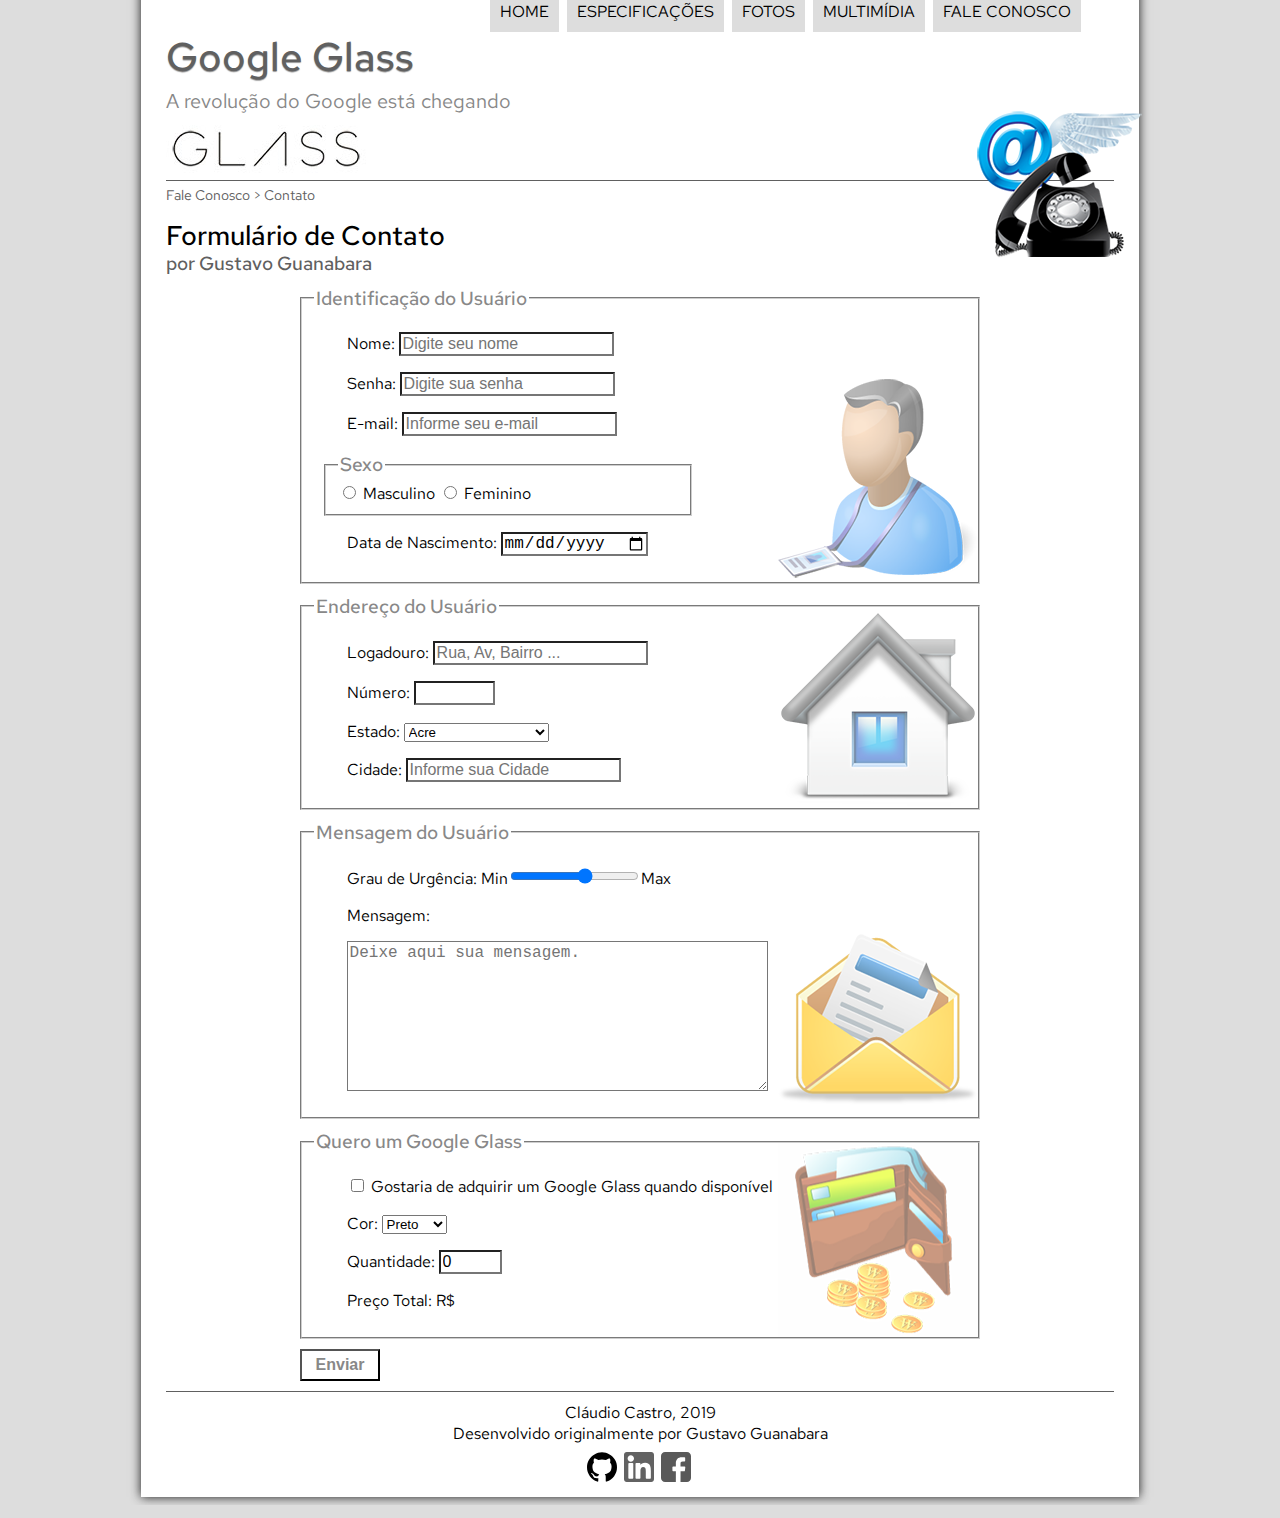
<file: fale-conosco.html>
<!DOCTYPE html>
<html lang="pt-br">
    <head>
        <meta charset="UTF-8">
        <meta name="viewport" content="width=device-width, initial-scale=1.0">
        <meta http-equiv="X-UA-Compatible" content="ie=edge">

        <link rel="stylesheet" href="_css/estilo.css">
        <link rel="stylesheet" href="_css/form.css">
        

        <title>Tudo sobre Google Glass</title>
    </head>
    <body>
        <div id="interface">
            <header id="cabecalho">
                <hgroup class="titulos">
                    <h1>Google Glass</h1>
                    <h2>A revolução do Google está chegando</h2>
                </hgroup>
                
                <img id="icone" src="./_imagens/contato.png" alt="Imagem de um Google Glass Preto">
                
                <nav id="menu">
                    <h1>Menu Principal</h1>
                    <ul id="lista-menu" onmouseover="mudaImgMenu()" onmouseout="voltaImg('contato')">
                        <li>Home</li>
                        <li>Especificações</li>
                        <li>Fotos</li>
                        <li>Multimídia</li>
                        <li>Fale conosco</li>
                    </ul>
                </nav>
            </header>
            <section id="corpo-full">
                <article id="art-principal">
                    <header id="cabecalho-art">
                        <hgroup id="titulos-materia">
                            <h3>Fale Conosco > Contato</h3>
                            <h1>Formulário de Contato</h1>
                            <h2>por Gustavo Guanabara</h2>
                        </hgroup>
                    </header>

                    <form action="" method="post" oninput="calcTotal()">
                        <fieldset id="usuario">
                            <legend>Identificação do Usuário</legend>
                                <p>
                                    <label for="cmpNome">Nome:</label>
                                    <input type="text" name="txtNome" id="cmpNome" placeholder="Digite seu nome" size="20" maxlength="50"/>
                                </p>
                                <p>
                                    <label for="cmpSenha">Senha:</label>
                                    <input type="password" name="txtSenha" id="cmpSenha" placeholder="Digite sua senha" size="20" maxlength="8"/>
                                </p>
                                <p>
                                    <label for="cmpEmail">E-mail:</label>
                                    <input type="email" name="txtEmail" id="cmpEmail" placeholder="Informe seu e-mail" size="20" maxlength="30"/>
                                </p>
                                <fieldset id="sexo">
                                    <legend>Sexo</legend>
                                    <input type="radio" name="rdSexo" id="cmpMas">
                                    <label for="cmpMas">Masculino</label>
                                    <input type="radio" name="rdSexo" id="cmpFem"/>
                                    <label for="cmpFem">Feminino</label>
                                </fieldset>
                                <p>
                                    <label for="cmpNascimento">Data de Nascimento:</label>
                                    <input type="date" name="txtNascimento" id="cmpNascimento"/>
                                </p>
                        </fieldset>

                        <fieldset id="endereco">
                            <legend>Endereço do Usuário</legend>
                                <p>
                                    <label for="cmpLogadouro">Logadouro:</label>
                                    <input type="text" name="txtLogadouro" id="cmpLogadouro" placeholder="Rua, Av, Bairro ..." size="20" maxlength="50">
                                </p>
                                <p>
                                    <label for="cmpNumero">Número:</label>
                                    <input type="number" name="txtNumero" id="cmpNumero" min="0" max="9999">
                                </p>
                                <p>
                                    <label for="cmpEstado">Estado:</label>
                                    <select name="estados-brasil" id="cmpEstado">
                                        <option value="AC">Acre</option>
                                        <option value="AL">Alagoas</option>
                                        <option value="AP">Amapá</option>
                                        <option value="AM">Amazonas</option>
                                        <option value="BA">Bahia</option>
                                        <option value="CE">Ceará</option>
                                        <option value="DF">Distrito Federal</option>
                                        <option value="ES">Espírito Santo</option>
                                        <option value="GO">Goiás</option>
                                        <option value="MA">Maranhão</option>
                                        <option value="MT">Mato Grosso</option>
                                        <option value="MS">Mato Grosso do Sul</option>
                                        <option value="MG">Minas Gerais</option>
                                        <option value="PA">Pará</option>
                                        <option value="PB">Paraíba</option>
                                        <option value="PR">Paraná</option>
                                        <option value="PE">Pernambuco</option>
                                        <option value="PI">Piauí</option>
                                        <option value="RJ">Rio de Janeiro</option>
                                        <option value="RN">Rio Grande do Norte</option>
                                        <option value="RS">Rio Grande do Sul</option>
                                        <option value="RO">Rondônia</option>
                                        <option value="RR">Roraima</option>
                                        <option value="SC">Santa Catarina</option>
                                        <option value="SP">São Paulo</option>
                                        <option value="SE">Sergipe</option>
                                        <option value="TO">Tocantins</option>
                                    </select>
                                </p>
                                <p>
                                    <label for="cmpCidade">Cidade:</label>
                                    <input type="text" name="txtCidade" id="cmpCidade" size="20" maxlength="25" placeholder="Informe sua Cidade"/>
                                </p>
                        </fieldset>

                        <fieldset id="mensagem">
                            <legend>Mensagem do Usuário</legend>
                                <p>
                                    <label for="cmbGrau">Grau de Urgência:</label>
                                    Min<input type="range" name="range-grau" id="cmbGrau"
                                    min="0" max="10" step="2">Max
                                </p>
                                <p>
                                    <label for="cmpMsg" id="lblMsg">Mensagem:</label>
                                    <textarea name="mensagem" id="cmpMsg" cols="40" rows="8" maxlength="500" placeholder="Deixe aqui sua mensagem."></textarea>
                                </p>
                        </fieldset>

                        <fieldset id="pedido">
                            <legend>Quero um Google Glass</legend>
                                <p>
                                    <input type="checkbox" name="chkPedido" id="cmpPedido">
                                    <label for="cmpPedido">Gostaria de adquirir um Google Glass quando disponível</label>
                                </p>
                                <p>
                                    <label for="cmpCor">Cor:</label>
                                    <select name="slCor" id="cmpCor">
                                        <option value="preto">Preto</option>
                                        <option value="cinza">Cinza</option>
                                        <option value="branco">Branco</option>
                                    </select>
                                </p>
                                <p>
                                    <label for="cmpQtd">Quantidade:</label>
                                    <input type="number" name="txtQtd" id="cmpQtd" min="0" max="10" value="0">
                                </p>
                                <p>
                                    <label for="cmbPreco">Preço Total: R$<span id="cmbPreco"></span></label>
                                    <!-- <input type="text" name="txtPreco" id="cmbPreco" readonly placeholder="Total a pagar"/> -->
                                </p>
                        </fieldset>
                        
                        <button type="submit" id="btnEnviar">Enviar</button>
                    </form>
                </article>
            </section>
            <footer id="rodape">
                Cláudio Castro, 2019
                <br>Desenvolvido originalmente por Gustavo Guanabara
                <br>
                <a href="https://github.com/ccastrojr" target="_blank">
                    <img src="./_imagens/github-logo.svg">
                </a>
                <a href="https://linkedin.com/in/ccastrojr/" target="_blank">
                    <img src="./_imagens/linkedin.svg">
                </a>
                <a href="https://facebook.com/coimbracjr" target="_blank">
                    <img src="./_imagens/facebook.svg">
                </a>
            </footer>
        </div>

        <script src="./_javascript/funcoes.js"></script>
        <script src="./_javascript/calculo.js"></script>
    </body>
</html>
</file>
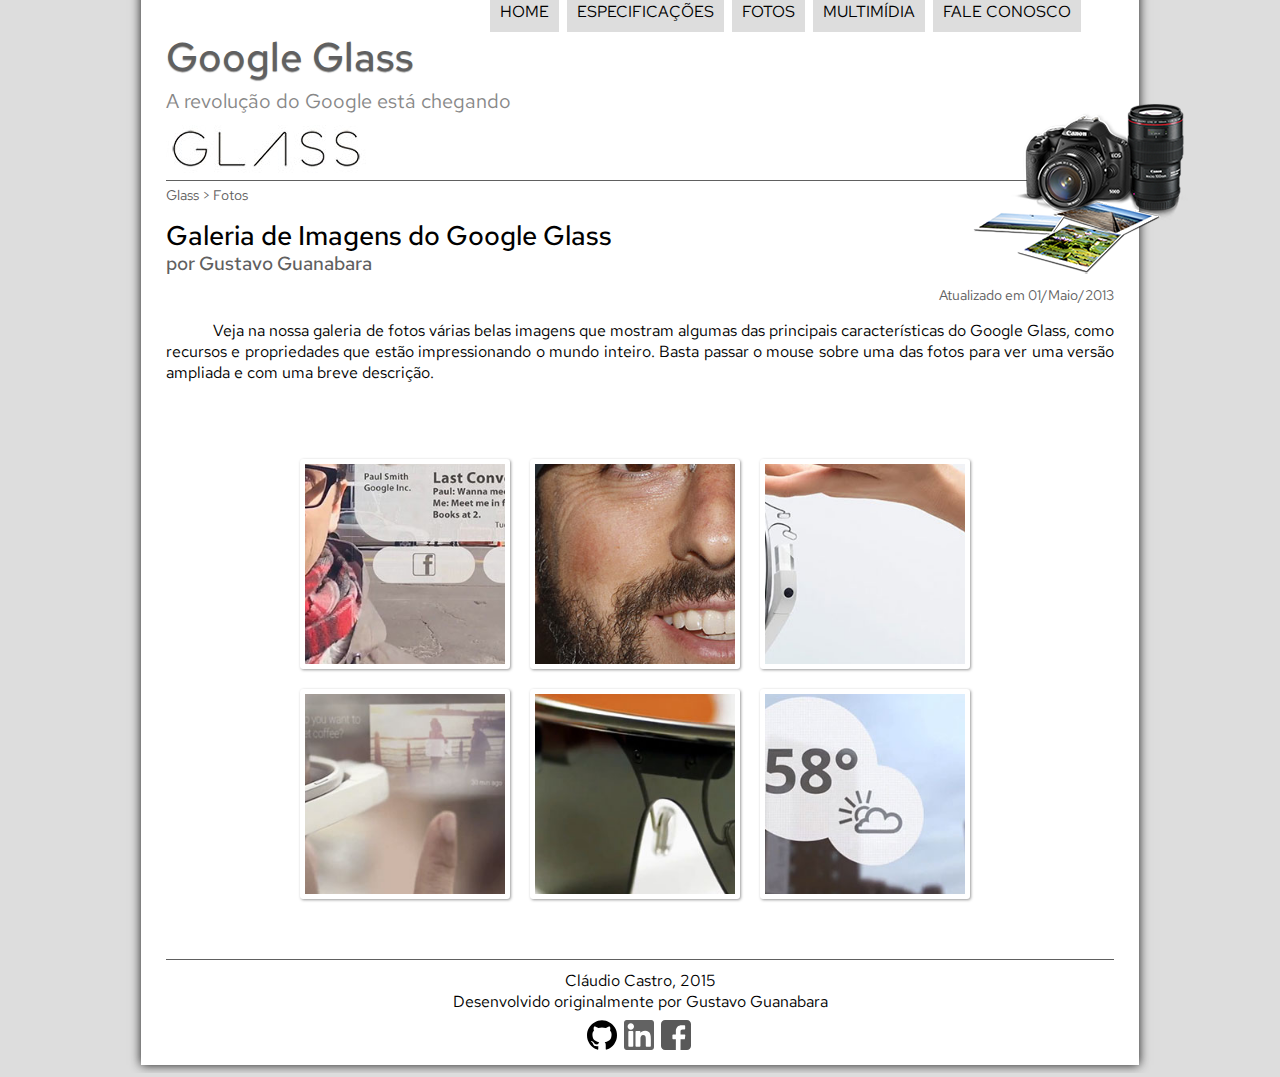
<file: fotos.html>
<!DOCTYPE html>
<html lang="pt-br">
    <head>
        <meta charset="UTF-8">
        <meta name="viewport" content="width=device-width, initial-scale=1.0">
        <meta http-equiv="X-UA-Compatible" content="ie=edge">

        <link rel="stylesheet" href="_css/estilo.css">
        <link rel="stylesheet" href="_css/fotos.css">

        <title>Tudo sobre Google Glass</title>
    </head>
    <body>
        <div id="interface">
            <header id="cabecalho">
                <hgroup class="titulos">
                    <h1>Google Glass</h1>
                    <h2>A revolução do Google está chegando</h2>
                </hgroup>
                    
                <img id="icone" src="./_imagens/fotos.png" alt="Icone da página.">
                    
                <nav id="menu">
                    <h1>Menu Principal</h1>
                    <ul id="lista-menu" onmouseover="mudaImgMenu()" onmouseout="voltaImg('fotos')">
                        <li>Home</li>
                        <li>Especificações</li>
                        <li>Fotos</li>
                        <li>Multimídia</li>
                        <li>Fale conosco</li>
                    </ul>
                </nav>
            </header>

            <section id="corpo-full">
                <article id="art-principal">
                    <header id="cabecalho-art">
                        <hgroup id="titulos-materia">
                            <h3>Glass > Fotos</h3>
                            <h1>Galeria de Imagens do Google Glass</h1>
                            <h2>por Gustavo Guanabara</h2>
                            <h3 id="data-atualizacao">Atualizado em 01/Maio/2013</h3>
                        </hgroup>
                    </header>
        
                    <p>Veja na nossa galeria de fotos várias belas imagens que mostram algumas das principais características do Google Glass, como recursos e propriedades que estão impressionando o mundo inteiro. Basta passar o mouse sobre uma das fotos para ver uma versão ampliada e com uma breve descrição.</p>
        
                    <ul id="album-fotos">
                        <li id="foto01"><span>Agenda e lembretes</span></li>
                        <li id="foto02"><span>Sergey Brin usando o Glass</span></li>
                        <li id="foto03"><span>Leve e compacto</span></li>
                        <li id="foto04"><span>Sensação de uma tela de 50"</span></li>
                        <li id="foto05"><span>Vários tipos de lente</span></li>
                        <li id="foto06"><span>Informações importantes</span></li>
                    </ul>
                </article>
            </section>

            <footer id="rodape">
                Cláudio Castro, 2015
                <br>Desenvolvido originalmente por Gustavo Guanabara
                <br>
                <a href="https://github.com/ccastrojr" target="_blank">
                    <img src="./_imagens/github-logo.svg">
                </a>
                <a href="https://linkedin.com/in/ccastrojr/" target="_blank">
                    <img src="./_imagens/linkedin.svg">
                </a>
                <a href="https://facebook.com/coimbracjr" target="_blank">
                        <img src="./_imagens/facebook.svg">
                </a>
            </footer>
        </div>
        <script src="./_javascript/funcoes.js"></script>
    </body>
</html>
</file>
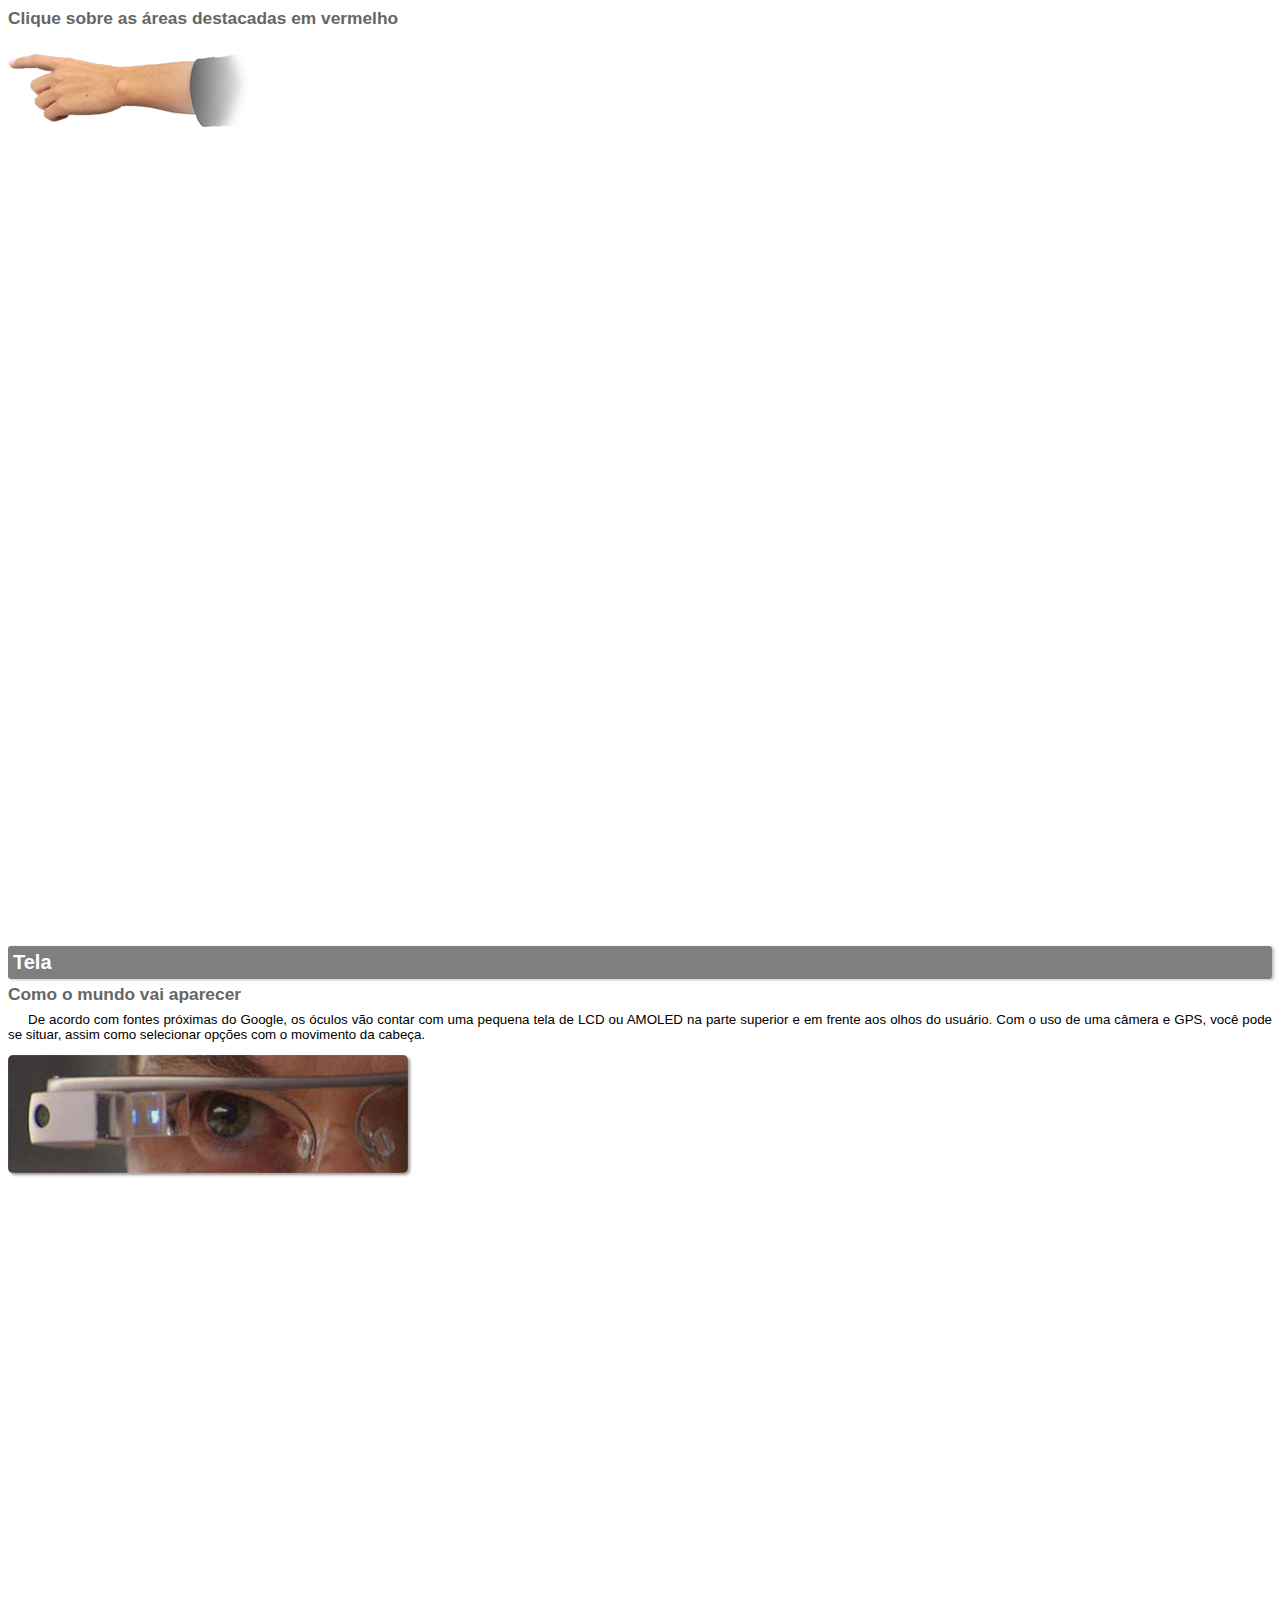
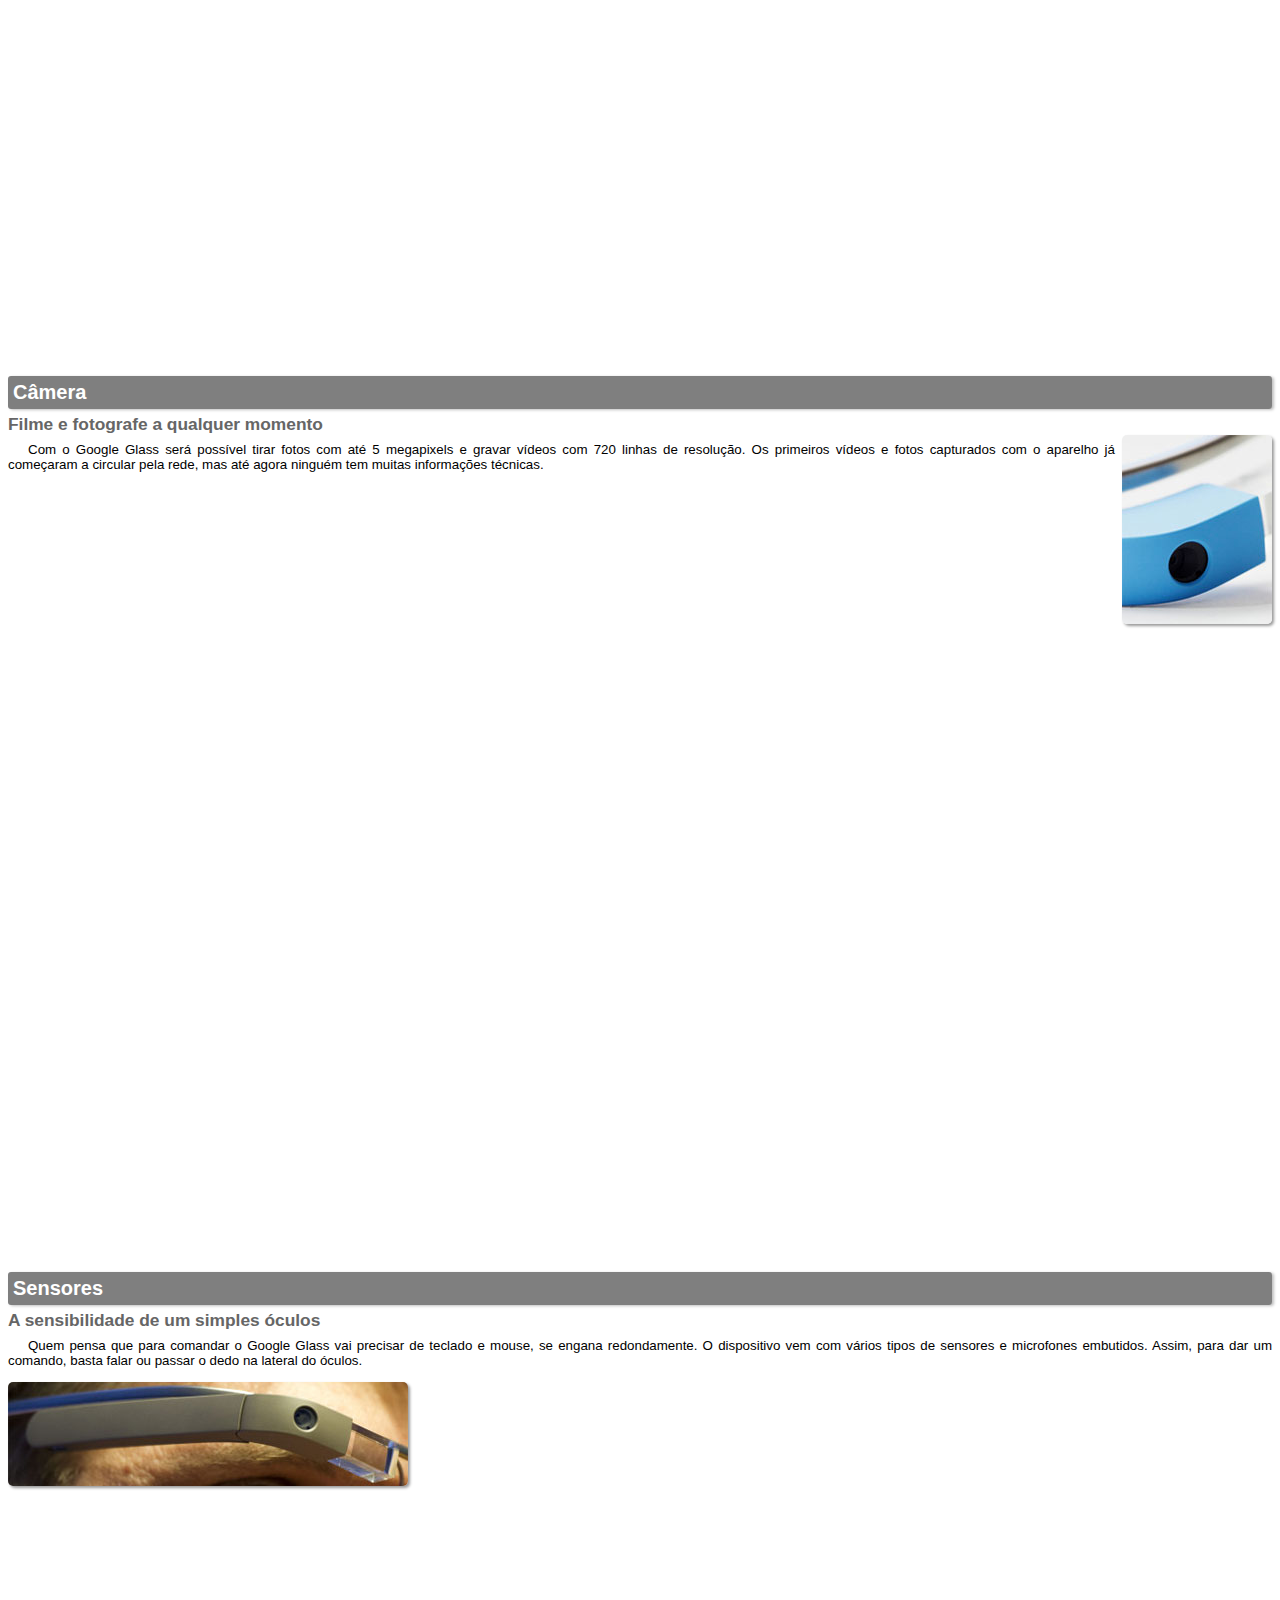
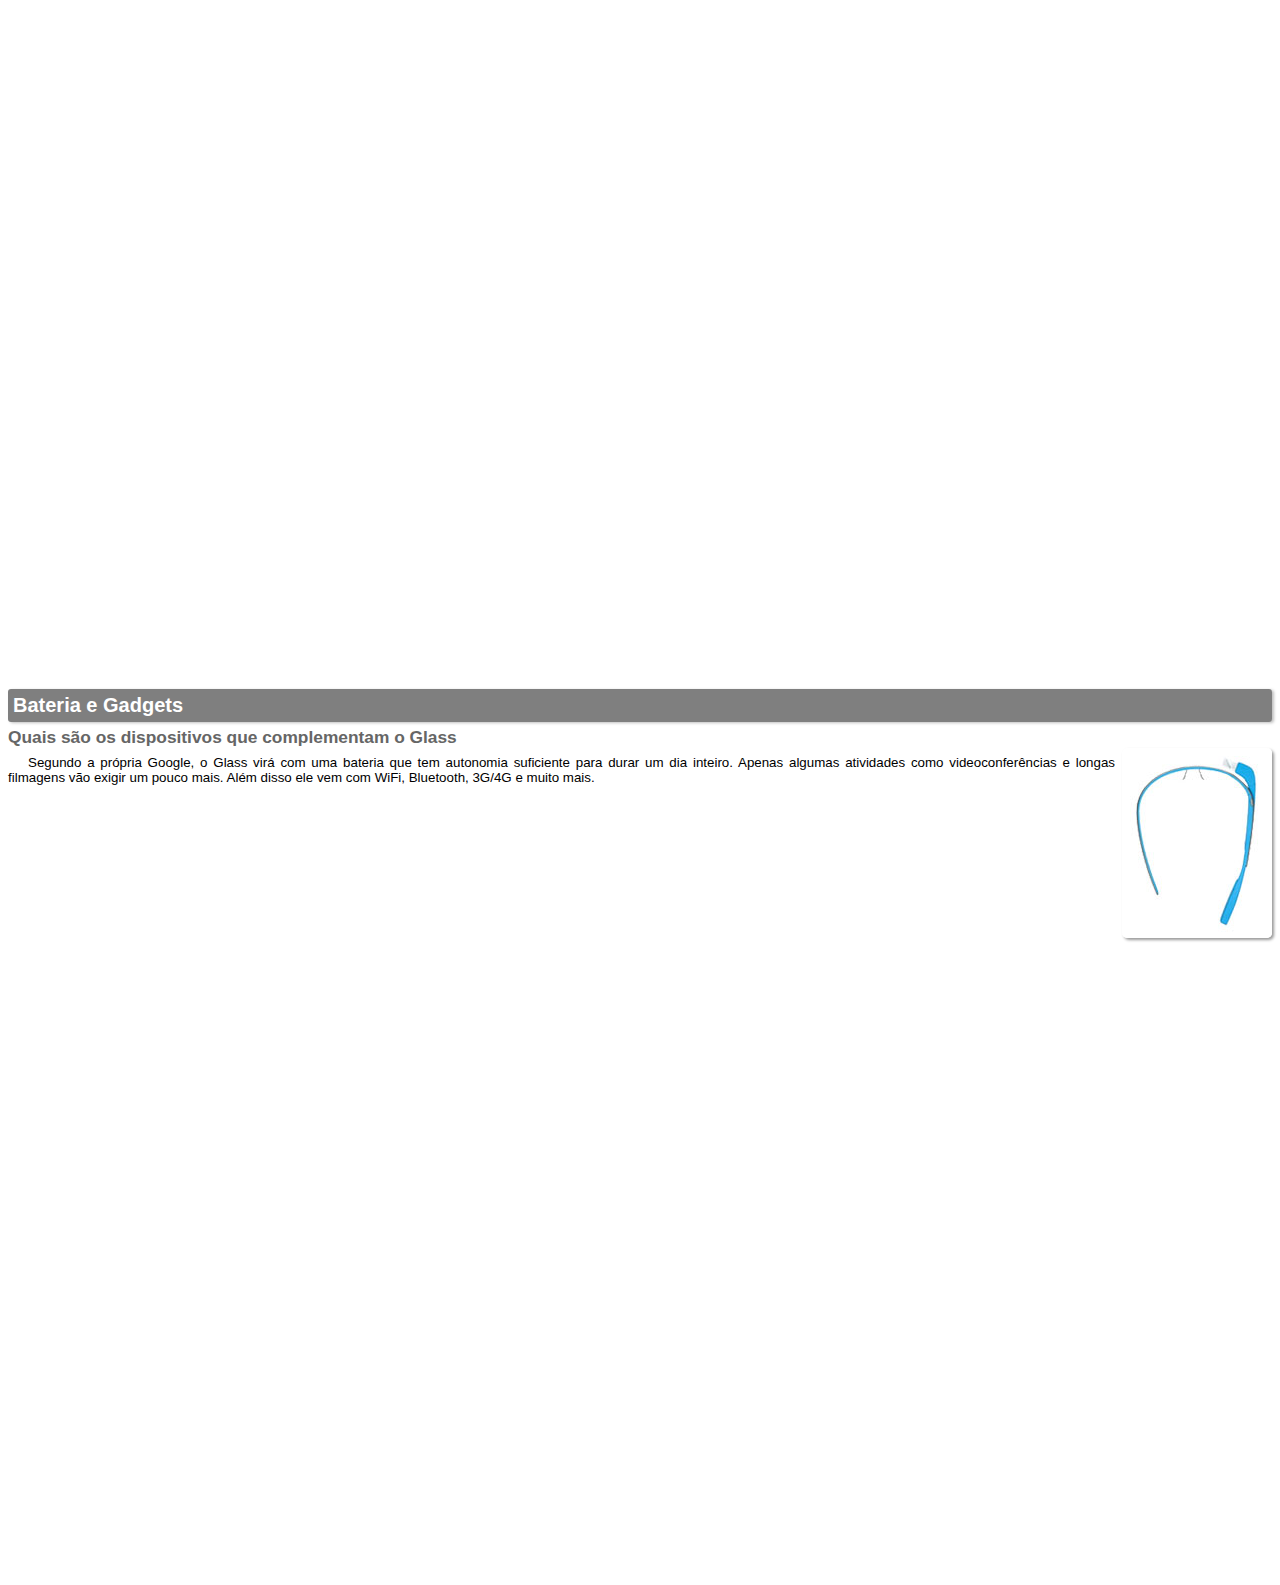
<file: google-glass.html>
<!DOCTYPE html>
<html lang="pt-br">
    <head>
        <meta charset="UTF-8">
        <meta name="viewport" content="width=device-width, initial-scale=1.0">
        <meta http-equiv="X-UA-Compatible" content="ie=edge">
        
        <link rel="stylesheet" href="./_css/glass-page.css">
    </head>
    <body>
        <article id="topo">
            <header>
                <h2>Clique sobre as áreas destacadas em vermelho</h2>
            </header>
            <img src="./_imagens/mao.png" alt="Mão apontando para esquerda"/>
        </article>

        <article id="tela">
            <header>
                <h1>Tela</h1>
                <h2>Como o mundo vai aparecer</h2>
            </header>
            <p>De acordo com fontes próximas do Google, os óculos vão contar com uma pequena tela de LCD ou AMOLED na parte superior e em frente aos olhos do usuário. Com o uso de uma câmera e GPS, você pode se situar, assim como selecionar opções com o movimento da cabeça.</p>
            <img src="./_imagens/det-tela.jpg" class="c-sombra" alt="Tela do Google Glass"/>
        </article>

        <article id="camera">
            <header>
            	<h1>Câmera</h1>
            	<h2>Filme e fotografe a qualquer momento</h2>
            </header>
            <img src="./_imagens/det-camera.jpg" class="img-dir" alt="Câmera do Google Glass"/>
            <p>Com o Google Glass será possível tirar fotos com até 5 megapixels e gravar vídeos com 720 linhas de resolução. Os primeiros vídeos e fotos capturados com o aparelho já começaram a circular pela rede, mas até agora ninguém tem muitas informações técnicas.</p>
        </article>

        <article id="sensores">
            <header>
                <h1>Sensores</h1>
                <h2>A sensibilidade de um simples óculos</h2>
            </header>
            <p>Quem pensa que para comandar o Google Glass vai precisar de teclado e mouse, se engana redondamente. O dispositivo vem com vários tipos de sensores e microfones embutidos. Assim, para dar um comando, basta falar ou passar o dedo na lateral do óculos.</p>
            <img src="./_imagens/det-touch.jpg" class="c-sombra" alt="Sensores do Google Glass"/>
        </article>

        <article id="bateria">
            <header>
                <h1>Bateria e Gadgets</h1>
                <h2>Quais são os dispositivos que complementam o Glass</h2>
            </header>
            <img src="./_imagens/det-bateria.jpg" class="img-dir" alt="Bateria do Google Glass"/>
            <p>Segundo a própria Google, o Glass virá com uma bateria que tem autonomia suficiente para durar um dia inteiro. Apenas algumas atividades como videoconferências e longas filmagens vão exigir um pouco mais. Além disso ele vem com WiFi, Bluetooth, 3G/4G e muito mais.</p>
        </article>
    </body>
</html>
</file>
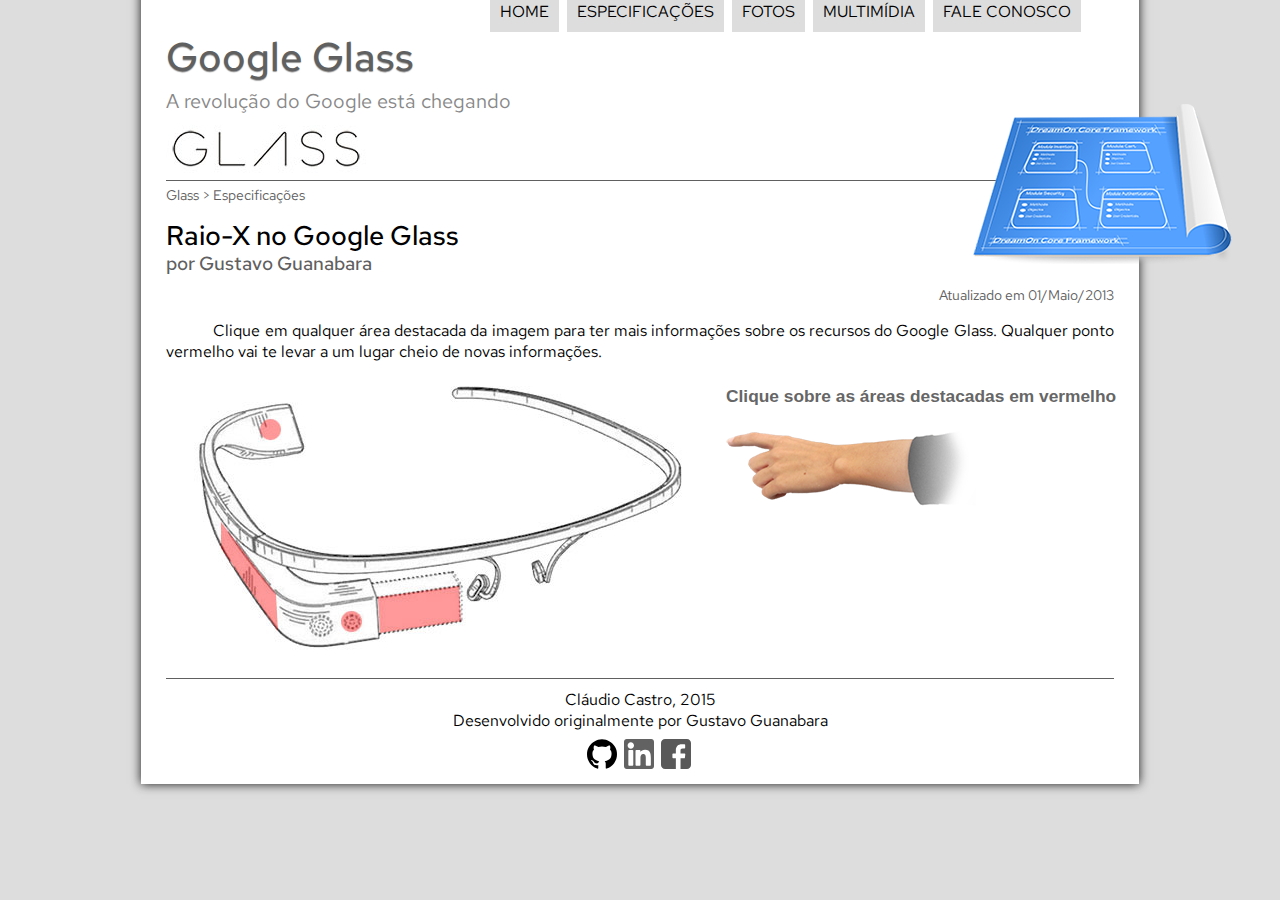
<file: specs.html>
<!DOCTYPE html>
<html lang="pt-br">
    <head>
        <meta charset="UTF-8">
        <meta name="viewport" content="width=device-width, initial-scale=1.0">
        <meta http-equiv="X-UA-Compatible" content="ie=edge">

        <link rel="stylesheet" href="_css/estilo.css">
        <link rel="stylesheet" href="_css/specs.css">

        <title>Tudo sobre Google Glass</title>
    </head>
    <body>
        <div id="interface">
            <header id="cabecalho">
                <hgroup class="titulos">
                    <h1>Google Glass</h1>
                    <h2>A revolução do Google está chegando</h2>
                </hgroup>
                    
                <img id="icone" src="./_imagens/especificacoes.png" alt="Icone da página">
                    
                <nav id="menu">
                    <h1>Menu Principal</h1>
                    <ul id="lista-menu" onmouseover="mudaImgMenu()" onmouseout="voltaImg('specs')">
                        <li>Home</li>
                        <li>Especificações</li>
                        <li>Fotos</li>
                        <li>Multimídia</li>
                        <li>Fale conosco</li>
                    </ul>
                </nav>
            </header>
            
            <section id="corpo-full">
                <article id="art-principal">
                    <header id="cabecalho-art">
                        <hgroup id="titulos-materia">
                            <h3>Glass > Especificações</h3>
                            <h1>Raio-X no Google Glass</h1>
                            <h2>por Gustavo Guanabara</h2>
                            <h3 id="data-atualizacao">Atualizado em 01/Maio/2013</h3>
                        </hgroup>
                    </header>
                    <p>Clique em qualquer área destacada da imagem para ter mais informações sobre os recursos do Google Glass. Qualquer ponto vermelho vai te levar a um lugar cheio de novas informações.</p>

                    <section id="conteudo">
                        <img src="./_imagens/glass-esquema-marcado.jpg" usemap="#mapa-imagem">
                        <map name="mapa-imagem">
                            <area shape="poly" coords="182,219, 265,210, 265,245, 184,258" href="google-glass.html#tela" target="janela"/>

                            <area shape="circle" coords="158,244, 11" href="google-glass.html#camera" target="janela"/>
                            
                            <area shape="poly" coords="28,143, 83,216, 84,249, 27,169" href="google-glass.html#sensores" target="janela"/>

                            <area shape="circle" coords="77,52, 11" href="google-glass.html#bateria" target="janela"/>
                        </map>
                        <iframe src="google-glass.html" name="janela" id="frame-spec" scrolling="no"></iframe>
                    </section>
                </article>
            </section>
            <footer id="rodape">
                Cláudio Castro, 2015
                <br>Desenvolvido originalmente por Gustavo Guanabara
                <br>
                <a href="https://github.com/ccastrojr" target="_blank">
                    <img src="./_imagens/github-logo.svg">
                </a>
                <a href="https://linkedin.com/in/ccastrojr/" target="_blank">
                    <img src="./_imagens/linkedin.svg">
                </a>
                <a href="https://facebook.com/coimbracjr" target="_blank">
                    <img src="./_imagens/facebook.svg">
                </a>
            </footer>
        </div>
        <script src="./_javascript/funcoes.js"></script>
    </body>
</html>
</file>
<file: _css/estilo.css>
@charset "UTF-8";
@import url('https://fonts.googleapis.com/css?family=Red+Hat+Text:400,500&display=swap');

/* Menu */
nav#menu {
    display: block;
}

nav#menu ul {
    list-style: none;
    text-transform: uppercase;
    position: absolute;
    top: -3%;
    left: 35%;
}

nav#menu li {
    display: inline-block;
    background-color: #ddd;
    padding: 10px;
    margin: 2px;
    transition: background-color 0.3s;
    transition: color 0.3s;
}

nav#menu li:hover {
    background-color: #979797;
    cursor: pointer;
    color: #fff;
}

nav#menu h1 {
    display: none;
}

/* Cabeçalho */
header#cabecalho {
    border-bottom: 1px solid  #606060;
    height: 150px;
    background: url("../_imagens/glass-logo-peq.jpg") no-repeat 0 95px;
}

header#cabecalho img#icone {
    position: absolute;
    left: 76%;
    top: 11.5%;
}

header#cabecalho h1 {
    font-family: 'Red Hat Text', sans-serif;
    font-weight: 500;
    font-size: 30pt;
    color: #606060;
    text-shadow: 0px 1px 1px rgba(0, 0, 0, .4);
    padding: 0px;
    margin-bottom: 0;
}

header#cabecalho h2 {
    font-family: 'Red Hat Text', sans-serif;
    font-weight: 400;
    color: #888;
    font-size: 15pt;
    padding: 0;
    margin-top: 5px;
}

/* Conteúdo Principal */
body {
    background-color: #ddd;
    font-family: 'Red Hat Text', sans-serif;
    font-weight: 400;
}

body h1{
    font-family: 'Red Hat Text', sans-serif;
    font-weight: 500;
}

div#interface {
    width: 75%;
    background-color: #fff;
    padding: 15px 25px 0px 25px;
    margin: -20px auto 0px auto;
    box-shadow: 0px 0px 10px rgba(0, 0, 0, .9);
}

div#interface div.midia video {
    display: block;
    border-radius: 3px;
    box-shadow: 1px 1px 3px rgba(0, 0, 0, .6);
    margin: auto;
}

p {
    text-align: justify;
    text-indent: 5%;
}

a {
    text-decoration: none;
    color: #606060;
}

a:hover {
    text-decoration: underline;
}

section#corpo {
    display: block;
    width: 550px;
    float: left;
    margin: 10px 0px 10px 0px;
    padding-right: 15px;
    border-right: 1px solid #606060;
}

section article h2.subtitulo {
    display: block;
    background-color: #ddd;
    color: #555;
    padding: 3px 6px;
    font-size: 14pt;
    border-radius: 2px;
}

section article header#cabecalho-art h1 {
    margin-bottom: 0px;
    margin-top: 10px;
    font-size: 20pt;
}

section article header#cabecalho-art h2{
    color: #606060;
    font-size: 14pt;
    font-weight: 500;
    margin: -2px 0px 10px 0px;
}

section article header#cabecalho-art h3 {
    color: #606060;
    font-size: 10.5pt;
    font-weight: 400;
    margin-top: 5px;
}

section article header#cabecalho-art h3#data-atualizacao {
    text-align: right;
}

aside#lateral-content {
    display: block;
    width: 400px;
    float: right;
    background-color: #bbb;
    box-shadow: 2px 2px 3px rgba(0, 0, 0, .6);
    border-radius: 2px;
    padding: 15px 10px;
    margin-top: 20px;
}

aside#lateral-content h1 {
    color: #333;
    font-size: 20pt;
    margin-top: 0px;
}

aside#lateral-content h2 {
    display: block;
    background-color: #666;
    color: #fff;
    padding: 3px 6px;
    font-size: 14pt;
    border-radius: 2px;
}

/* Tabela */
table#espec-glass {
    border: 1px solid #606060;
    border-spacing: 0px;
    margin: 0px auto 0px auto;
}

table#espec-glass caption {
    font-family: 'Red Hat Text', sans-serif;
    font-weight: 500;
    margin-bottom: 7px;
}

table#espec-glass caption span {
    display: block;
    float: right;
    color: #000;
    font-size: 8pt;
    margin-top: 10px;
}

table#espec-glass td {
    border: 1px solid #555;
    padding: 7px;
    text-align: center;
    vertical-align: middle;
}

table#espec-glass td.titulo-tr{
    color: #fff;
    background: #606060;
    vertical-align: top;
    text-align: right;
    font-family: 'Red Hat Text', sans-serif;
    font-weight: 500;
}

table#espec-glass td.content-tr{
    background: #909090;
    color: #fff;
    text-align: left;
}

/* Imagens e Legendas*/
figure.foto-legenda {
    position: relative;
    border: 5px solid #fff;
    box-shadow: 1px 1px 4px rgba(0, 0, 0, .6);
    margin: 20px 0px 20px 0px;
}

figure.foto-legenda img {
    width: 100%;
    height: 100%;
}

figure.foto-legenda figcaption {
    opacity: 0;
    position: absolute;
    top: 0px;
    background-color: rgba(0, 0, 0, .4);
    color: #fff;
    width: 100%;
    height: 100%;
    padding: 0.5% 2%;
    box-sizing: border-box;
    transition: opacity 0.5s;
}

figure.foto-legenda:hover figcaption {
    opacity: 1;
}

/* Rodapé */
footer#rodape {
    clear: both;
    border-top: 1px solid #606060;
    padding: 10px 0;
    text-align: center;
}

footer#rodape a {
    text-decoration: none;
}

footer#rodape a img {
    width: 30px;
    height: 30px;
    cursor: pointer;
    display: inline-block; 
    margin: 8px 3px 0px 0px;
    filter: grayscale(100%);
}

footer#rodape a:hover img {
    transition: .3s;
    transform: scale(1.1);
    filter: grayscale(0%);
}
</file>
<file: _css/form.css>
@charset "utf-8";

form {
   width: 700px;
   margin: auto;
}

input, textarea {
   font-weight: normal;
   font-size: 12pt;
   background-color: rgba(255, 255, 255, 0.8);
}

label {
   font-size: 12pt;
}

input:hover {
   background-color: rgba(0, 0, 0, 0.005);
}

legend {
   color: #888;
   font-weight: 500;
   font-size: 14pt;
}

fieldset {
   border-color: #cecece;
   margin: 10px;
}

fieldset#mensagem p label#lblMsg {
   display: block;
   padding-bottom: 15px;
}

fieldset#mensagem textarea {
   display: block;
   margin-left: 5%;
}

form button#btnEnviar {
   border: 1 solid rgba(0, 0, 0, 0.8);
   font-size: 12pt;
   cursor: pointer;
   font-weight: bold;
   color: #888;
   background-color: #fff;
   padding: 5px;
   margin: 0px 0px 10px 10px;
   width: 80px;
}

form button#btnEnviar:hover {
   background-color: #888;
   color: #fff;
   transition: all .1s ease-in-out;
}

fieldset#sexo {
   width: 340px;
}

fieldset#usuario {
   background: url('../_imagens/icone-contato.png') no-repeat 100% 95%;
}

fieldset#endereco {
   background: url('../_imagens/icone-endereco.png') no-repeat 100% 95%;
}

fieldset#mensagem {
   background: url('../_imagens/icone-mensagem.png') no-repeat 100% 95%;
}

fieldset#pedido {
   background: url('../_imagens/icone-pagamento.png') no-repeat 100% 95%;
}
</file>
<file: _css/fotos.css>
@charset "utf-8";

ul#album-fotos {
    width: 700px;
    margin: 0px auto;
    padding: 50px;
    overflow: hidden;
    list-style: none;
}

ul#album-fotos li {
    float: left;
    width: 200px;
    height: 200px;
    margin: 10px;
    border: 5px solid #fff;
    background-color: #fff;
    border-radius: 3px;
    box-shadow: 1px 1px 3px rgba(0, 0, 0, 0.4);
}

ul#album-fotos li:hover {
    transform: scale(1.5);
    transition: all .5s ease-in-out;
}

ul#album-fotos li span {
    opacity: 0;
    padding: 5px;
    color: #fff;
    font-size: 9pt;
    line-height: 375px;
    text-shadow: 1px 1px 1px rgba(0, 0, 0, 0.6);
    background-color: rgba(0, 0, 0, 0.4);
}

ul#album-fotos li:hover span {
    opacity: 1;
    transition: opacity .2s;
}

ul#album-fotos li#foto01 {
    background: url('../_imagens/galeria-01.jpg') 50% 50% no-repeat;
    background-size: 400px 400px;
    background-color: #fff;
}

ul#album-fotos li#foto01:hover {
    background-size: 200px 200px;
    background-position: 0px 0px;
}

ul#album-fotos li#foto02 {
    background: url('../_imagens/galeria-02.jpg') 50% 50% no-repeat;
    background-size: 400px 400px;
    background-color: #fff;
}

ul#album-fotos li#foto02:hover {
    background-size: 200px 200px;
    background-position: 0px 0px;
}

ul#album-fotos li#foto03 {
    background: url('../_imagens/galeria-03.jpg') 50% 50% no-repeat;
    background-size: 400px 400px;
    background-color: #fff;
}

ul#album-fotos li#foto03:hover {
    background-size: 200px 200px;
    background-position: 0px 0px;
}

ul#album-fotos li#foto04 {
    background: url('../_imagens/galeria-04.jpg') 50% 50% no-repeat;
    background-size: 400px 400px;
    background-color: #fff;
}

ul#album-fotos li#foto04:hover {
    background-size: 200px 200px;
    background-position: 0px 0px;
}

ul#album-fotos li#foto05 {
    background: url('../_imagens/galeria-05.jpg') 50% 50% no-repeat;
    background-size: 400px 400px;
    background-color: #fff;
}

ul#album-fotos li#foto05:hover {
    background-size: 200px 200px;
    background-position: 0px 0px;
}

ul#album-fotos li#foto06 {
    background: url('../_imagens/galeria-06.jpg') 50% 50% no-repeat;
    background-size: 400px 400px;
    background-color: #fff;
}

ul#album-fotos li#foto06:hover {
    background-size: 200px 200px;
    background-position: 0px 0px;
}
</file>
<file: _css/glass-page.css>
body {
    font-family: Arial, sans-serif;
    font-size: 10pt;
}

p {
    text-align: justify;
    text-indent: 20px;
    margin-top: 7px;
}

article {
    margin-bottom: 800px;
}

article h1 {
    font-size: 15pt;
    color: #fff;
    background: rgba(0, 0, 0, 0.5);
    box-shadow: 2px 1px 3px rgba(0, 0, 0, 0.25);
    border-radius: 3px;
    padding: 5px;
    margin: 0px;
}

article h2 {
    margin-top:5px;
    margin-bottom: 0px;
    font-size: 13pt;
    color: #666;
}

article img.img-dir {
    display: block;
    float: right;
    margin-left: 7px;
    border-radius: 5px;
    box-shadow: 2px 2px 3px rgba(0, 0, 0, 0.4);
}

article img.c-sombra {
    border-radius: 5px;
    box-shadow: 2px 2px 3px rgba(0, 0, 0, 0.4);
}
</file>
<file: _css/specs.css>
@charset "utf-8";

section#conteudo {
    width: 1000px;
    margin: auto;
    margin-bottom: 15px;
    text-align: center;
}

iframe#frame-spec {
    width: 420px;
    height: 280px;
    border: none;
    margin-left: 20px;
    overflow: hidden;
}
</file>
